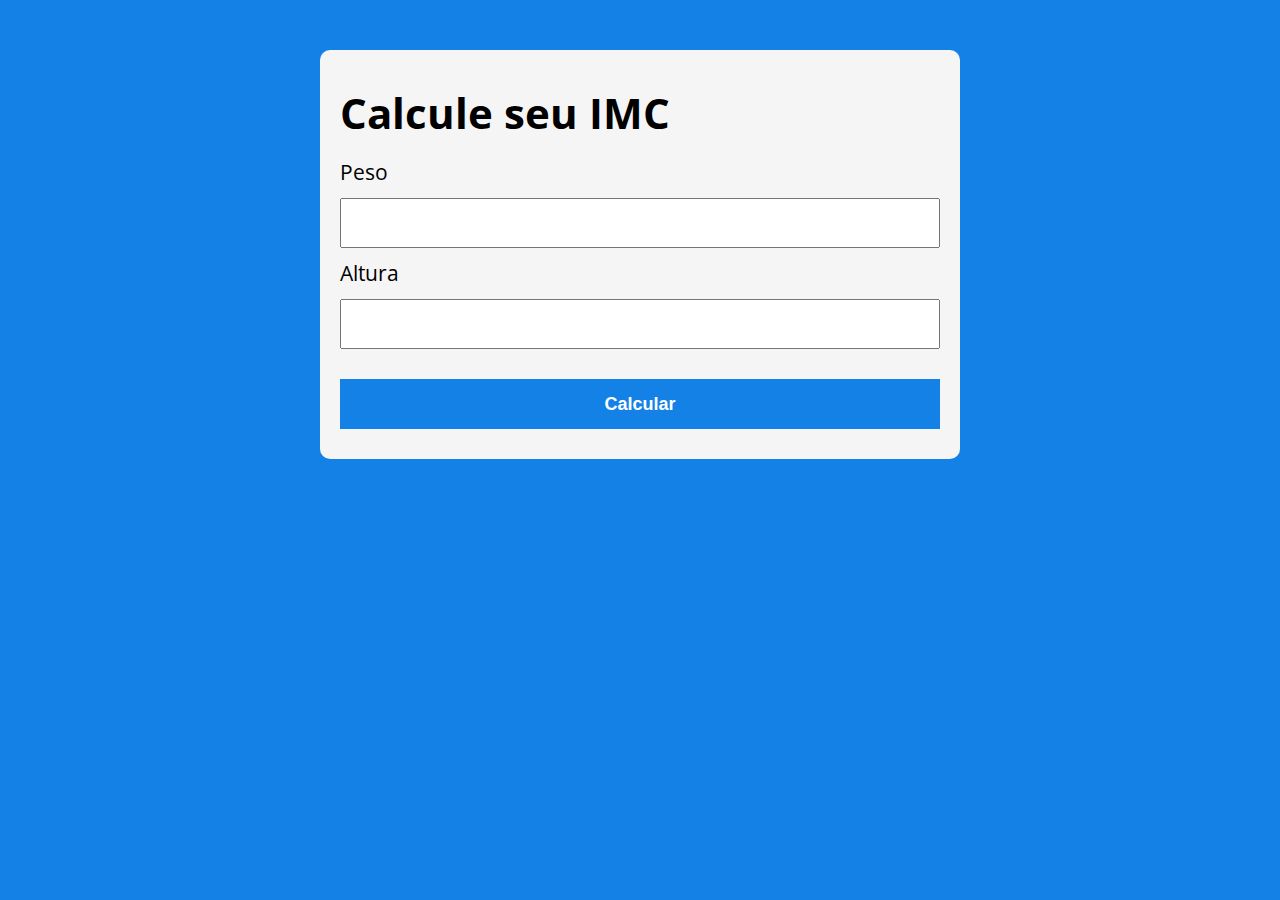
<file: Section3/Aula26/index.html>
<!DOCTYPE html>
<html lang="pt-BR">

<head>
    <meta charset="UTF-8">
    <meta http-equiv="X-UA-Compatible" content="IE=edge">
    <meta name="viewport" content="width=device-width, initial-scale=1.0">
    <title>Calcule seu IMC</title>
    <link rel="stylesheet" href="./assets/css/style.css" </head>

<body>

    <section class="container">
        <h1>Calcule seu IMC</h1>
        <form action="" id="form">
            <label for="peso">Peso</label>
            <input type="text" id="peso" name="peso">

            <label for="altura">Altura</label>
            <input type="text" id="altura" name="altura">

            <button>Calcular</button>
        </form>
        <div id="resultado"></div>
    </section>
    <script src="./assets/js/main.js"></script>
</body>

</html>
</file>
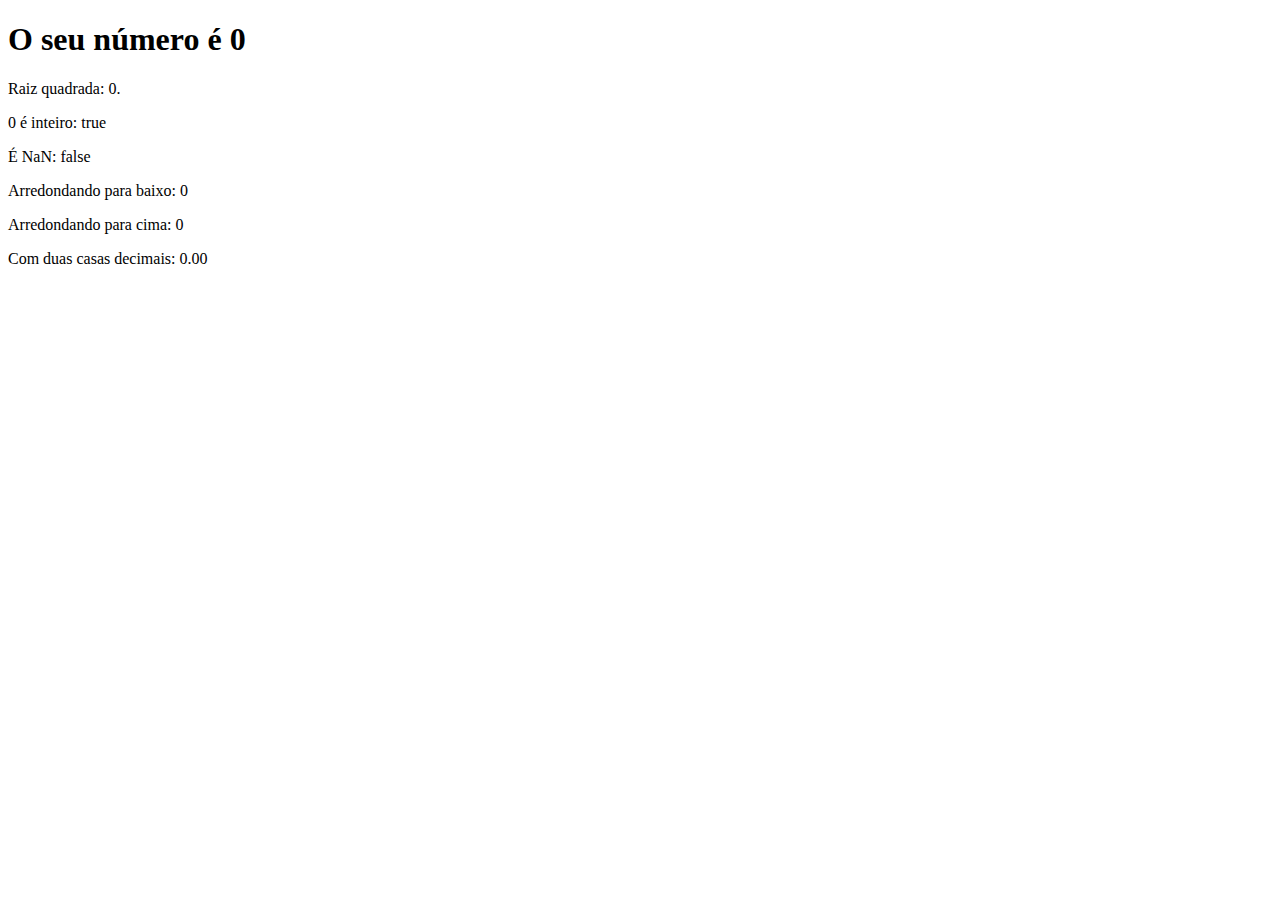
<file: Section2/Aula15/Exercicio/atividade.html>
<!DOCTYPE html>
<html lang="pt-BR">
<head>
    <meta charset="UTF-8">
    <meta http-equiv="X-UA-Compatible" content="IE=edge">
    <meta name="viewport" content="width=device-width, initial-scale=1.0">
    <title>Exercícios</title>
</head>
<body>

    <section>
        <h1>O seu número é <span id="numero-titulo">0</span></h1>
        <div id="texto">Texto</div>
    </section>
    <script src="js/script.js"></script>   

</body>
</html>
</file>
<file: Section3/Aula26/assets/css/style.css>
@import url('https://fonts.googleapis.com/css2?family=Open+Sans:wght@400;700&display=swap');

:root {
   --primary-color: rgb(20, 129, 231);
   --primary-color-dark: rgb(8, 39, 141);
}

* {
    box-sizing: border-box;
    outline: 0;
}

body {
    background: var(--primary-color);
    margin: 0;
    padding: 0;
    font-family: 'Open sans', sans-serif;
    font-size: 1.3em;
    line-height: 1.5em;
}

.container {
    max-width: 640px;
    margin: 50px auto;
    background: whitesmoke;
    padding: 20px;
    border-radius: 10px;
}

form input, form label, form button {
    display: block;
    width: 100%;
    margin-bottom: 10px;
}

form input {
    font-size: 24px;
    height: 50px;
    padding: 0 20px;
}

form input:focus {
    outline: 1px solid var(--primary-color);
}

form button {
    border: none;
    background: var(--primary-color);
    color: white;
    font-size: 18px;
    font-weight: 700;
    height: 50px;
    cursor: pointer;
    margin-top: 30px;
}

form button:hover {
    background: var(--primary-color-dark);
}

.paragrafo-resultado, .bad {
    background: rgb(109, 255, 182);
    padding: 10px 20px;
}

.bad {
    background: rgb(255, 150, 150);
}
</file>
